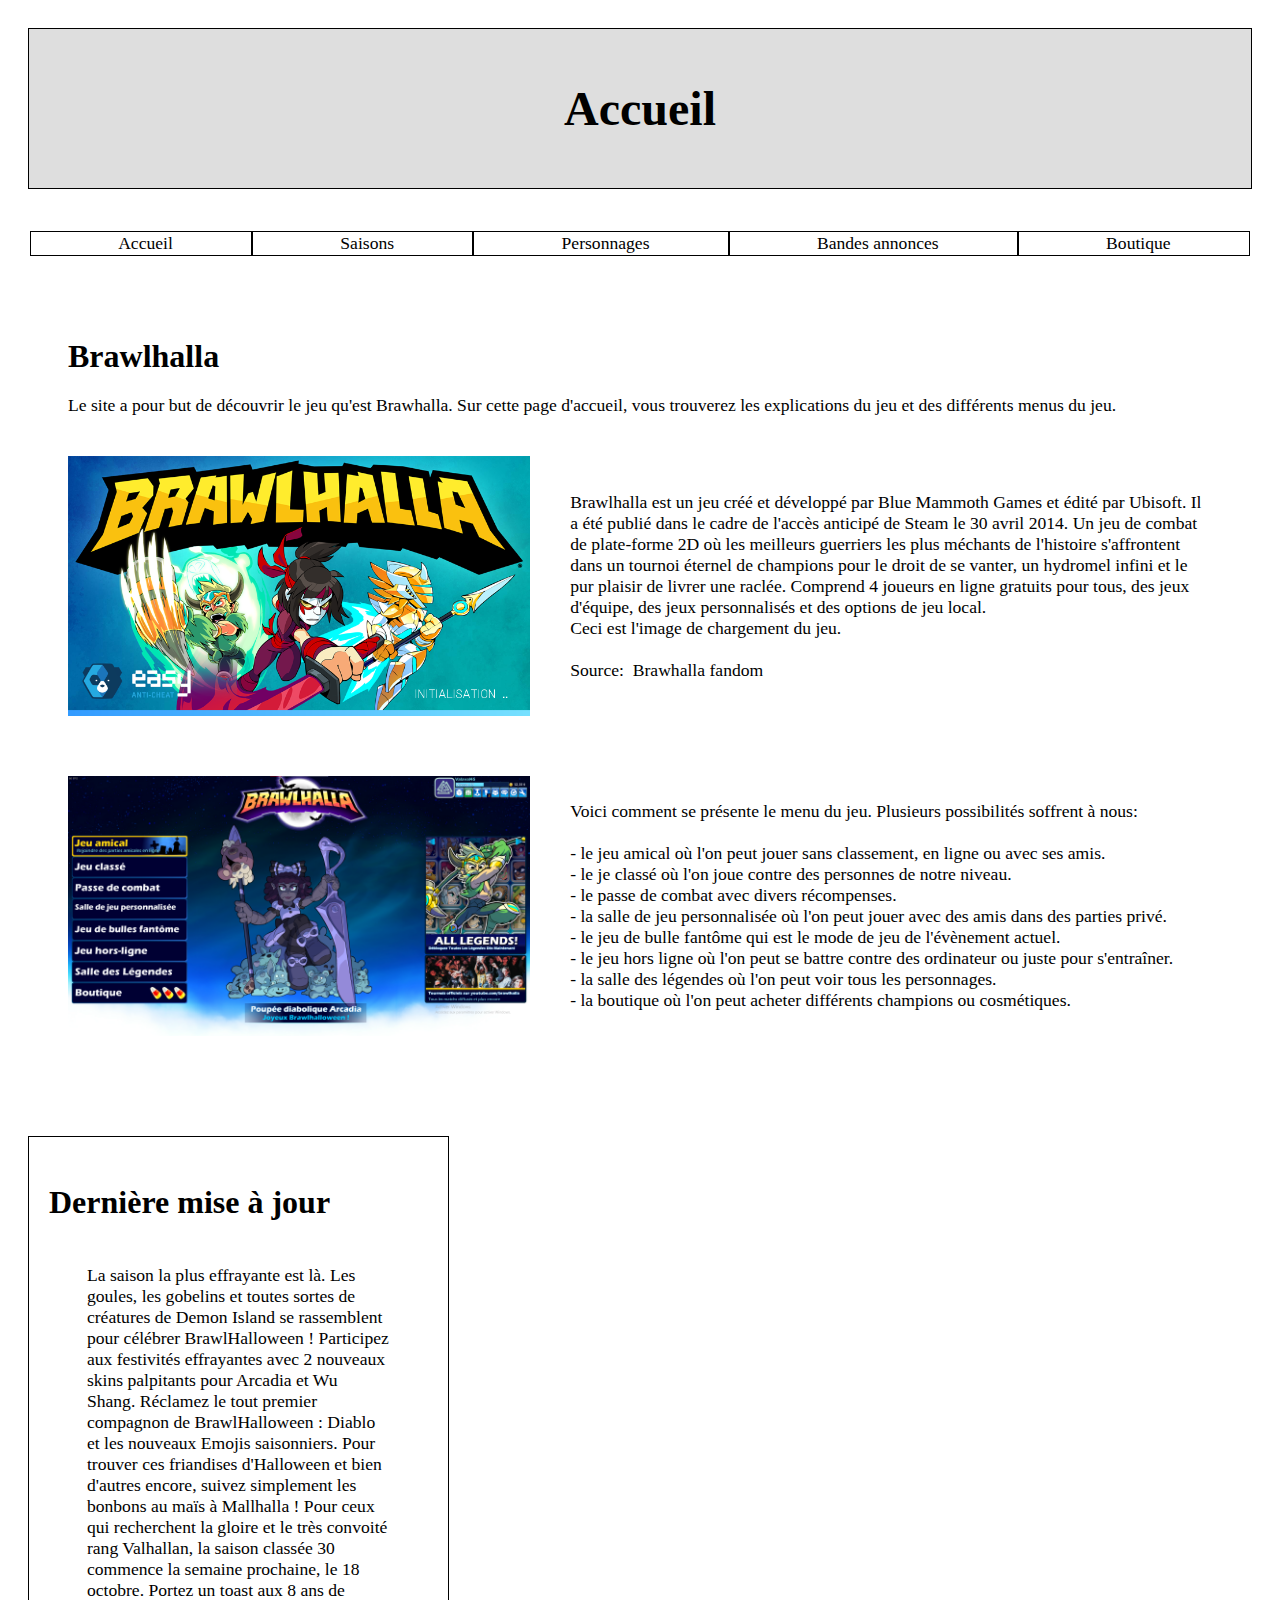
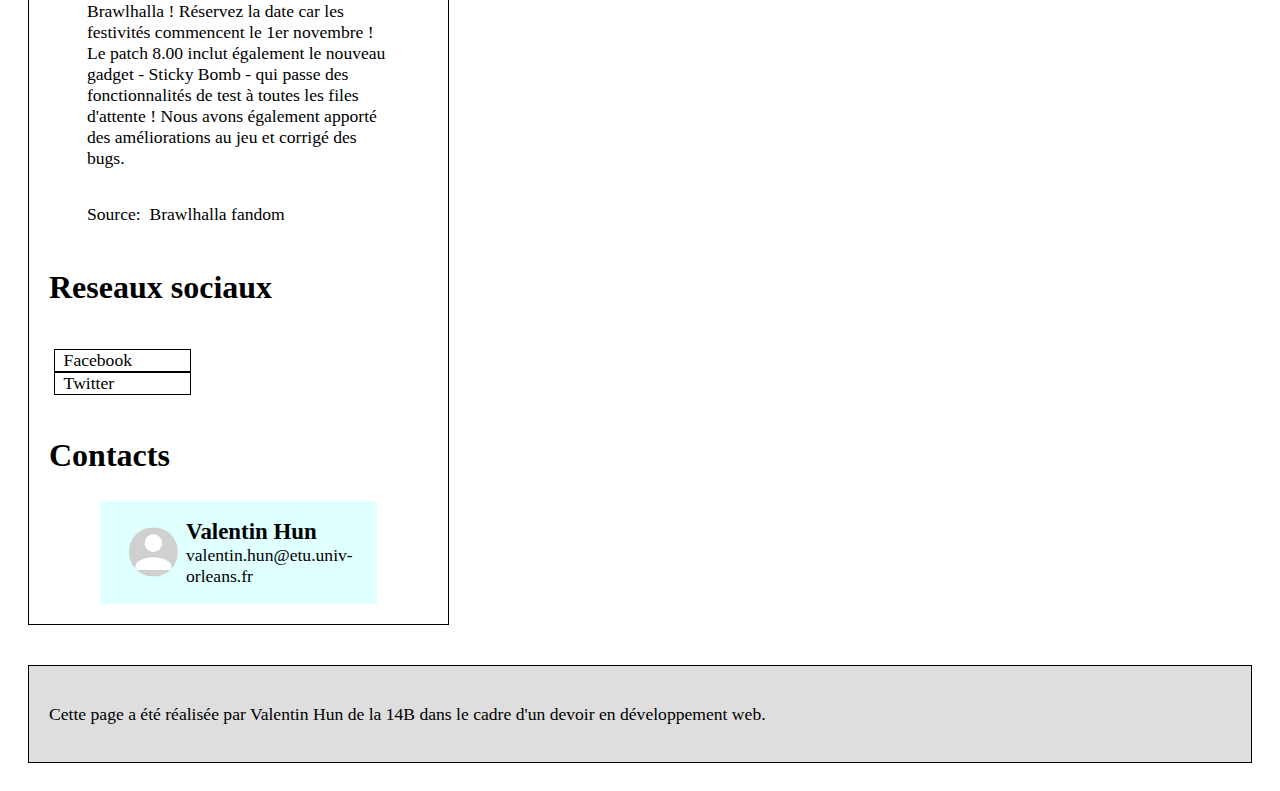
<file: index.html>
<!DOCTYPE html>
<html lang="fr">
  <head>
    <meta charset="utf-8">
    <title>Mini projet : jeu vidéo</title>
    <link rel="stylesheet" href="Accueil/positionnement.css">
    <link rel="stylesheet" href="Accueil/style.css">
  </head>
  <body>
    <header>
      <h1>Accueil</h1>
    </header>
    <nav>
      <table>
        <tr><td><a href="index.html">Accueil</a></td>
          <td><a href="">Saisons</a></td>
          <td><a href="Personnages.html">Personnages</a></td>
          <td><a href="">Bandes annonces</a></td>
          <td><a href="">Boutique</a></td>
        </tr>
      </table>
    </nav>
    <main>
      <h2>Brawlhalla</h2>
      <p>
        Le site a pour but de découvrir le jeu qu'est Brawhalla. Sur cette page d'accueil, vous trouverez les explications du jeu et des différents menus du jeu.
      </p>
      <article>
        <img src="images/brawlhalla.png" alt="brawlhalla">
        <p>
          Brawlhalla est un jeu créé et développé par Blue Mammoth Games et édité par Ubisoft. Il a été publié dans le cadre de l'accès anticipé de Steam le 30 avril 2014.
          Un jeu de combat de plate-forme 2D où les meilleurs guerriers les plus méchants de l'histoire s'affrontent dans un tournoi éternel de champions pour le droit de se vanter, 
          un hydromel infini et le pur plaisir de livrer une raclée. Comprend 4 joueurs en ligne gratuits pour tous, des jeux d'équipe, des jeux personnalisés et des options 
          de jeu local. <br>
          Ceci est l'image de chargement du jeu. <br>
          <br>
          Source:<a href="https://brawlhalla.fandom.com/wiki/Brawlhalla_Wiki">Brawhalla fandom</a>
        </p>
      </article>
      <article>
        <img src="images/page_menu.png" alt="brawlhalla">
        <p>
          Voici comment se présente le menu du jeu. Plusieurs possibilités soffrent à nous: <br>
          <br>
          - le jeu amical où l'on peut jouer sans classement, en ligne ou avec ses amis. <br>
          - le je classé où l'on joue contre des personnes de notre niveau. <br>
          - le passe de combat avec divers récompenses. <br>
          - la salle de jeu personnalisée où l'on peut jouer avec des amis dans des parties privé. <br>
          - le jeu de bulle fantôme qui est le mode de jeu de l'évènement actuel. <br>
          - le jeu hors ligne où l'on peut se battre contre des ordinateur ou juste pour s'entraîner. <br>
          - la salle des légendes où l'on peut voir tous les personnages. <br>
          - la boutique où l'on peut acheter différents champions ou cosmétiques. <br>
        </p>
      </article>
    </main>
    <aside>
      <section>
        <h2>Dernière mise à jour</h2>
        <p>La saison la plus effrayante est là. Les goules, les gobelins et toutes sortes de créatures de Demon Island se rassemblent pour célébrer BrawlHalloween ! 
          Participez aux festivités effrayantes avec 2 nouveaux skins palpitants pour Arcadia et Wu Shang. Réclamez le tout premier compagnon de BrawlHalloween : 
          Diablo et les nouveaux Emojis saisonniers. Pour trouver ces friandises d'Halloween et bien d'autres encore, suivez simplement les bonbons au maïs à Mallhalla !
          Pour ceux qui recherchent la gloire et le très convoité rang Valhallan, la saison classée 30 commence la semaine prochaine, le 18 octobre.
          Portez un toast aux 8 ans de Brawlhalla ! Réservez la date car les festivités commencent le 1er novembre !
          Le patch 8.00 inclut également le nouveau gadget - Sticky Bomb - qui passe des fonctionnalités de test à toutes les files d'attente ! 
          Nous avons également apporté des améliorations au jeu et corrigé des bugs.
        </p>
        <p>Source:<a href="https://brawlhalla.fandom.com/wiki/Patch_8.00#Overview">Brawlhalla fandom</a></p>
      </section>
      <section>
        <h2>Reseaux sociaux</h2>
        <ul>
          <li><a href="https://www.facebook.com/?locale=fr_FR">Facebook</a></li>
          <li><a href="https://twitter.com/?lang=fr">Twitter</a></li>
        </ul>
      </section>
      <section>
        <h2>Contacts</h2>
        <article class="artcarte">
          <img src="images/carte_valentin.png" alt="">
          <div class="carte">
            <p><strong>Valentin Hun</strong> <br>
              valentin.hun@etu.univ-orleans.fr
            </p>
          </div>
        </article>
      </section>
    </aside>
    <footer>
      <p>Cette page a été réalisée par Valentin Hun de la 14B dans le cadre d'un devoir en développement web.</p>
    </footer>
  </body>
</html>
</file>
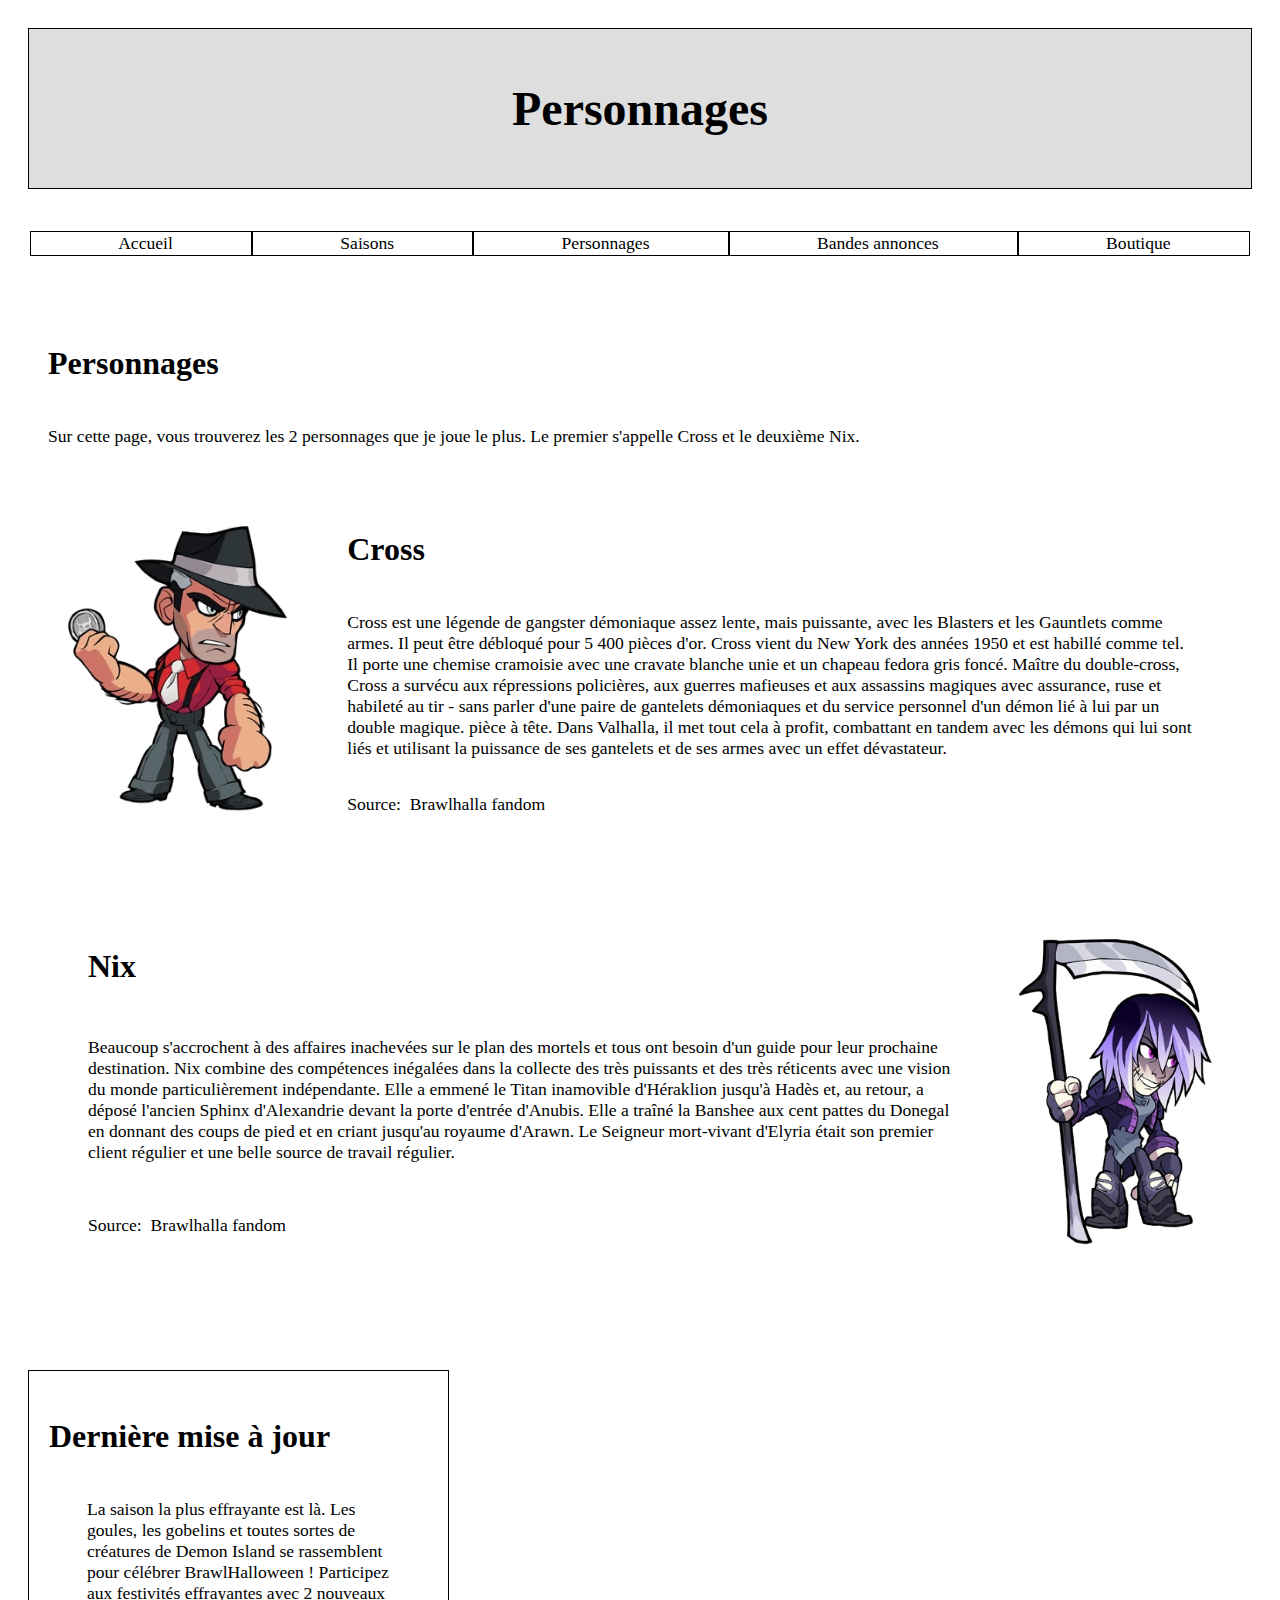
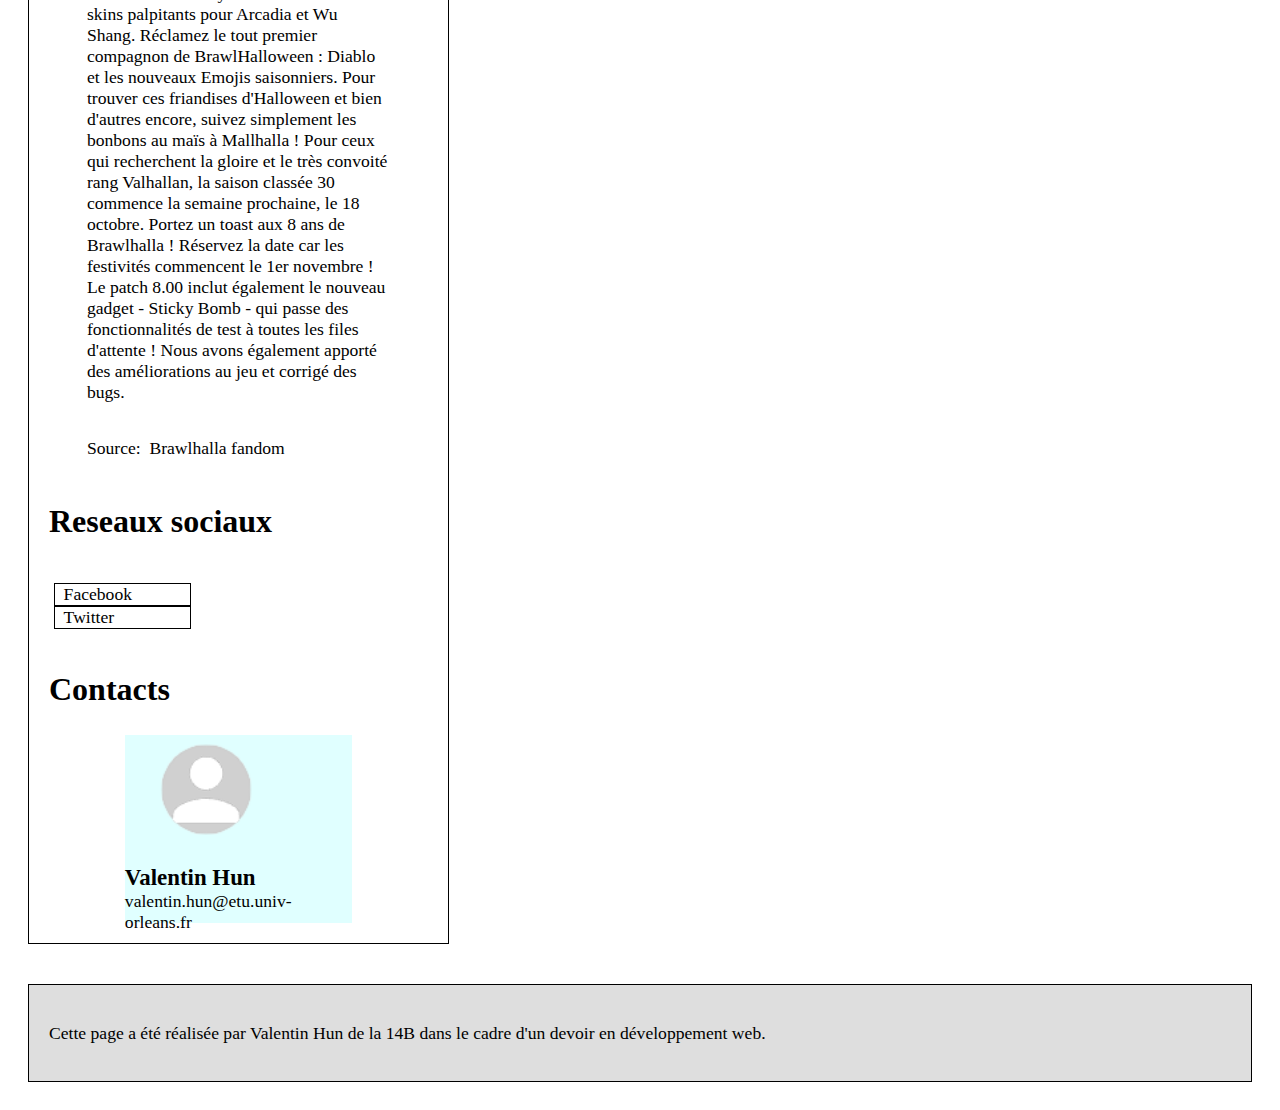
<file: Personnages.html>
<!DOCTYPE html>
<html lang="fr">
  <head>
    <meta charset="utf-8">
    <title>Mini projet : jeu vidéo</title>
    <link rel="stylesheet" href="Personnages/positionnement.css">
    <link rel="stylesheet" href="Personnages/style.css">
  </head>
  <body>
    <header>
      <h1>Personnages</h1>
    </header>
    <nav>
      <table>
        <tr><td><a href="index.html">Accueil</a></td>
          <td><a href="">Saisons</a></td>
          <td><a href="Personnages.html">Personnages</a></td>
          <td><a href="">Bandes annonces</a></td>
          <td><a href="">Boutique</a></td>
        </tr>
      </table>
    </nav>
    <main>
      <h2>Personnages</h2>
      <p>
        Sur cette page, vous trouverez les 2 personnages que je joue le plus. Le premier s'appelle Cross et le deuxième Nix.
      </p>
      <section>
        <article>
          <img src="images/Cross.png" alt="Cross">
          <div class="cross">
            <h2>Cross</h2>
            <p>Cross est une légende de gangster démoniaque assez lente, mais puissante, avec les Blasters et les Gauntlets comme armes. Il peut être débloqué pour 5 400 pièces d'or. 
              Cross vient du New York des années 1950 et est habillé comme tel. Il porte une chemise cramoisie avec une cravate blanche unie et un chapeau fedora gris foncé. 
              Maître du double-cross, Cross a survécu aux répressions policières, aux guerres mafieuses et aux assassins magiques avec assurance, ruse et habileté au tir - 
              sans parler d'une paire de gantelets démoniaques et du service personnel d'un démon lié à lui par un double magique. pièce à tête. Dans Valhalla, 
              il met tout cela à profit, combattant en tandem avec les démons qui lui sont liés et utilisant la puissance de ses gantelets et de ses armes avec un effet dévastateur.
            </p>
            <p>Source:<a href="https://brawlhalla.fandom.com/wiki/Cross">Brawlhalla fandom</a></p>
          </div>
        </article>
        <article>
          <div class="nix">
            <h2>Nix</h2>
            <p>Beaucoup s'accrochent à des affaires inachevées sur le plan des mortels et tous ont besoin d'un guide pour leur prochaine destination. 
              Nix combine des compétences inégalées dans la collecte des très puissants et des très réticents avec une vision du monde particulièrement indépendante. 
              Elle a emmené le Titan inamovible d'Héraklion jusqu'à Hadès et, au retour, a déposé l'ancien Sphinx d'Alexandrie devant la porte d'entrée d'Anubis. 
              Elle a traîné la Banshee aux cent pattes du Donegal en donnant des coups de pied et en criant jusqu'au royaume d'Arawn. 
              Le Seigneur mort-vivant d'Elyria était son premier client régulier et une belle source de travail régulier.
            </p>
            <p>Source:<a href="https://brawlhalla.fandom.com/wiki/Nix#Lore">Brawlhalla fandom</a></p>
          </div>
          <img src="images/Nix.png" alt="Nix">
        </article>
      </section>
    </main>
    <aside>
      <section>
        <h2>Dernière mise à jour</h2>
        <p>La saison la plus effrayante est là. Les goules, les gobelins et toutes sortes de créatures de Demon Island se rassemblent pour célébrer BrawlHalloween ! 
          Participez aux festivités effrayantes avec 2 nouveaux skins palpitants pour Arcadia et Wu Shang. Réclamez le tout premier compagnon de BrawlHalloween : 
          Diablo et les nouveaux Emojis saisonniers. Pour trouver ces friandises d'Halloween et bien d'autres encore, suivez simplement les bonbons au maïs à Mallhalla !
          Pour ceux qui recherchent la gloire et le très convoité rang Valhallan, la saison classée 30 commence la semaine prochaine, le 18 octobre.
          Portez un toast aux 8 ans de Brawlhalla ! Réservez la date car les festivités commencent le 1er novembre !
          Le patch 8.00 inclut également le nouveau gadget - Sticky Bomb - qui passe des fonctionnalités de test à toutes les files d'attente ! 
          Nous avons également apporté des améliorations au jeu et corrigé des bugs.
        </p>
        <p>Source:<a href="https://brawlhalla.fandom.com/wiki/Patch_8.00#Overview">Brawlhalla fandom</a></p>
      </section>
      <section>
        <h2>Reseaux sociaux</h2>
        <ul>
          <li><a href="https://www.facebook.com/?locale=fr_FR">Facebook</a></li>
          <li><a href="https://twitter.com/?lang=fr">Twitter</a></li>
        </ul>
      </section>
      <section>
        <h2>Contacts</h2>
        <article class="artcarte">
          <img src="images/carte_valentin.png" alt="">
          <div class="carte">
            <p><strong>Valentin Hun</strong> <br>
              valentin.hun@etu.univ-orleans.fr
            </p>
          </div>
        </article>
      </section>
    </aside>
    <footer>
      <p>Cette page a été réalisée par Valentin Hun de la 14B dans le cadre d'un devoir en développement web.</p>
    </footer>
  </body>
</file>
<file: Accueil/positionnement.css>
header, nav, body, footer, article, section, aside, tr, .carte{
    display: flex;
    flex-wrap: wrap;
    flex-basis: 100%;
    flex-grow: 1;
}

header{
    justify-content: center;
}

nav{
    text-align: center;
}

table{
    display: table;
    flex-grow: 1;
}

td{
    display: inline;
    flex-grow: 1;    
}

main{
    flex-basis: 60%;
    flex-grow: 1;
}

h2{
    align-self: flex-start;
    flex-basis: 100%;
}

main article{
    align-items: center;
}

article p{
    flex-basis: 40%;
    flex-grow: 1;
}

aside{
    flex-basis: 30%;
    flex-grow: 0;
}

aside section{
    justify-content: center;
}

aside article{
    display: flex;
    flex-wrap: nowrap;
    justify-items: center;
}

aside p{
    flex-basis: 80%;
    align-self: center;
}

ul{
    display: list-item;
    list-style: none;
    flex-basis: 100%;
}

li{
    margin-right: 70%;
    margin-left: -2em;
}

aside img{
    width: auto;
    height: 60%;
    align-self: center;
    margin-left: 20px;
}

.artcarte{
    flex-grow: 0;
    flex-basis: 60%;
}
</file>
<file: Accueil/style.css>
header, aside, footer, main{
    margin: 20px;
    padding: 20px;
}

header, aside, footer, td, li{
    border: solid thin black;
}

header, footer{
    background-color: rgb(222, 222, 222)
}

nav, main img{
    margin: 20px;
}

main article{
    margin-bottom: 20px;
}

h1{
    font-size: 3em;
}

h2{
    font-size: 2em;
}

p, td, li{
    font-size: 1.1em;
}

main p, main h2{
    margin: 20px;
}

article img{
    height: 260px;
    width: auto;
}

a{
    margin-left: 0.5em;
    text-decoration: none;
    color: black;
}

strong{
    font-size: 1.3em;
}

aside img{
    width: auto;
    height: 60%;
}

.artcarte{
    background-color: lightcyan;
}
</file>
<file: Personnages/positionnement.css>
header, nav, body, footer, main, article, section, aside, tr, div{
    display: flex;
    flex-wrap: wrap;
    flex-basis: 100%;
    flex-grow: 1;
}

header{
    justify-content: center;
}

nav{
    text-align: center;
}

table{
    display: table;
    flex-grow: 1;
}

td{
    display: inline;
    flex-grow: 1;    
}

main{
    flex-basis: 60%;
    flex-grow: 1;
}

article img{
    width: auto;
    height : 70%;
    align-self: center;
}

div{
    flex-basis: 60%;
    flex-grow: 1;
}

h2{
    align-self: center;
    flex-basis: 100%;
}

div p{
    align-self: flex-start;
    flex-basis: 100%;
    flex-grow: 1;
}

aside{
    flex-basis: 30%;
    align-items: stretch;
    flex-grow: 0;
}

aside section{
    justify-content: center;
}

aside p{
    flex-basis: 80%;
    align-self: center;
}

ul{
    display: list-item;
    list-style: none;
    flex-basis: 100%;
}

li{
    margin-right: 70%;
    margin-left: -2em;
}

aside img{
    width: auto;
    height: 60%;
    align-self: center;
    margin-left: 20px;
}

.artcarte{
    flex-grow: 0;
    flex-basis: 60%;
}
</file>
<file: Personnages/style.css>
header, aside, footer, main, main div{
    margin: 20px;
    padding: 20px;
}

header, aside, footer, td, li{
    border: solid thin black;
}

header, footer{
    background-color: rgb(222, 222, 222)
}

nav, main img{
    margin: 20px;
}

h1{
    font-size: 3em;
}

h2{
    font-size: 2em;
}

p, td, li{
    font-size: 1.1em;
}

a{
    margin-left: 0.5em;
    text-decoration: none;
    color: black;
}

strong{
    font-size: 1.3em;
}

aside img{
    width: auto;
    height: 60%;
}

.artcarte{
    background-color: rgb(224, 255, 255);
}
</file>
